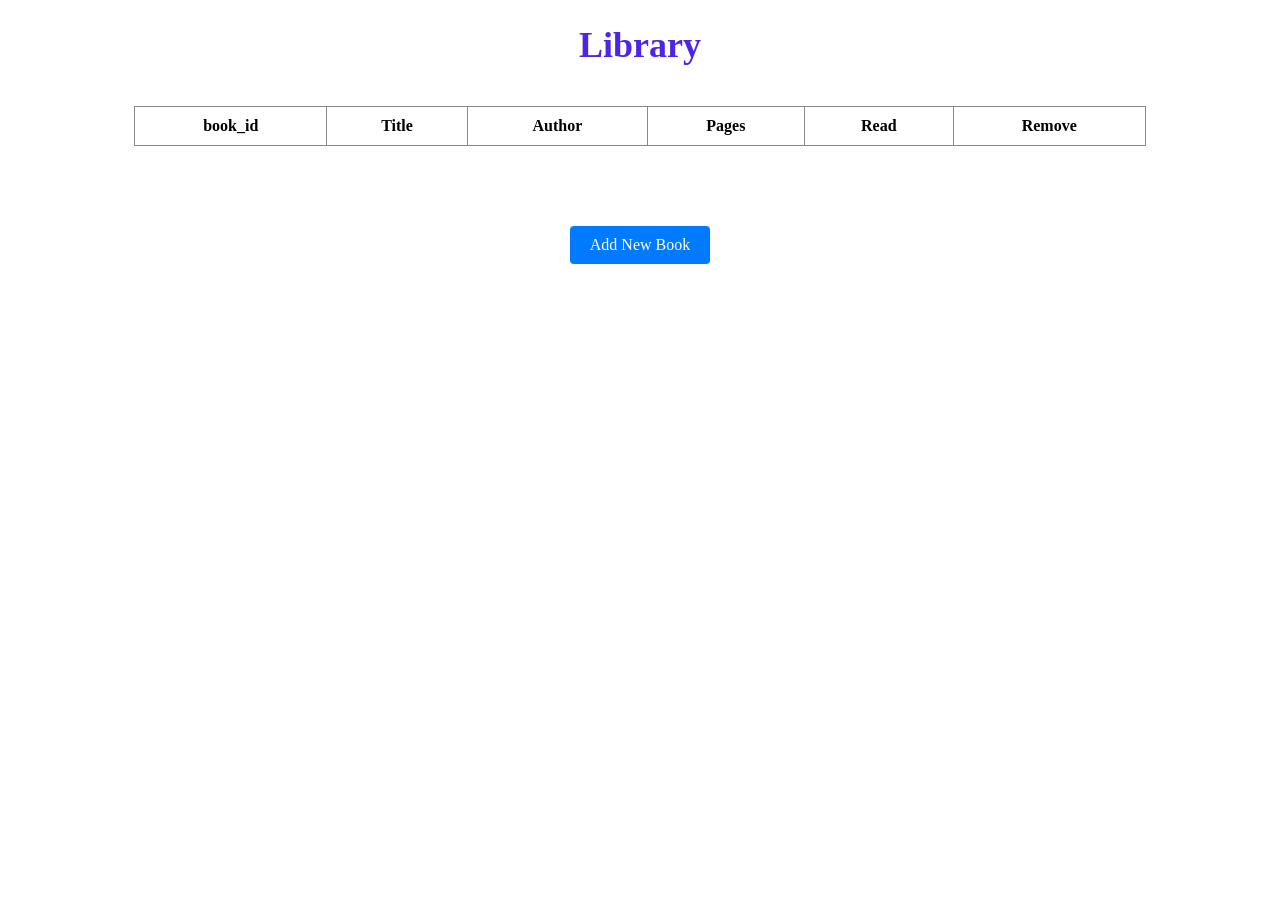
<file: index.html>
<!DOCTYPE html>
<html lang="en">
<head>
    <meta charset="UTF-8">
    <meta name="viewport" content="width=device-width, initial-scale=1.0">
    <link rel="stylesheet" href="pg.css">
    <title>Library</title>
</head>
<body>
    <div>
        <h1>Library</h1>
        <table id ="bookTable">
            <thead>
                <tr>
                <th>book_id</th>
                <th>Title</th>
                <th>Author</th>
                <th>Pages</th>
                <th>Read</th>
                <th>Remove</th>
            </tr>
            </thead>
            <tbody>

            </tbody>
        </table>
    <div class="btn-div">
        <a class="btn-link" href="addBook.html">Add New Book</a>
        <script src ="Book.js"></script>
    </div> 
    </div>
</body>
</html>
</file>
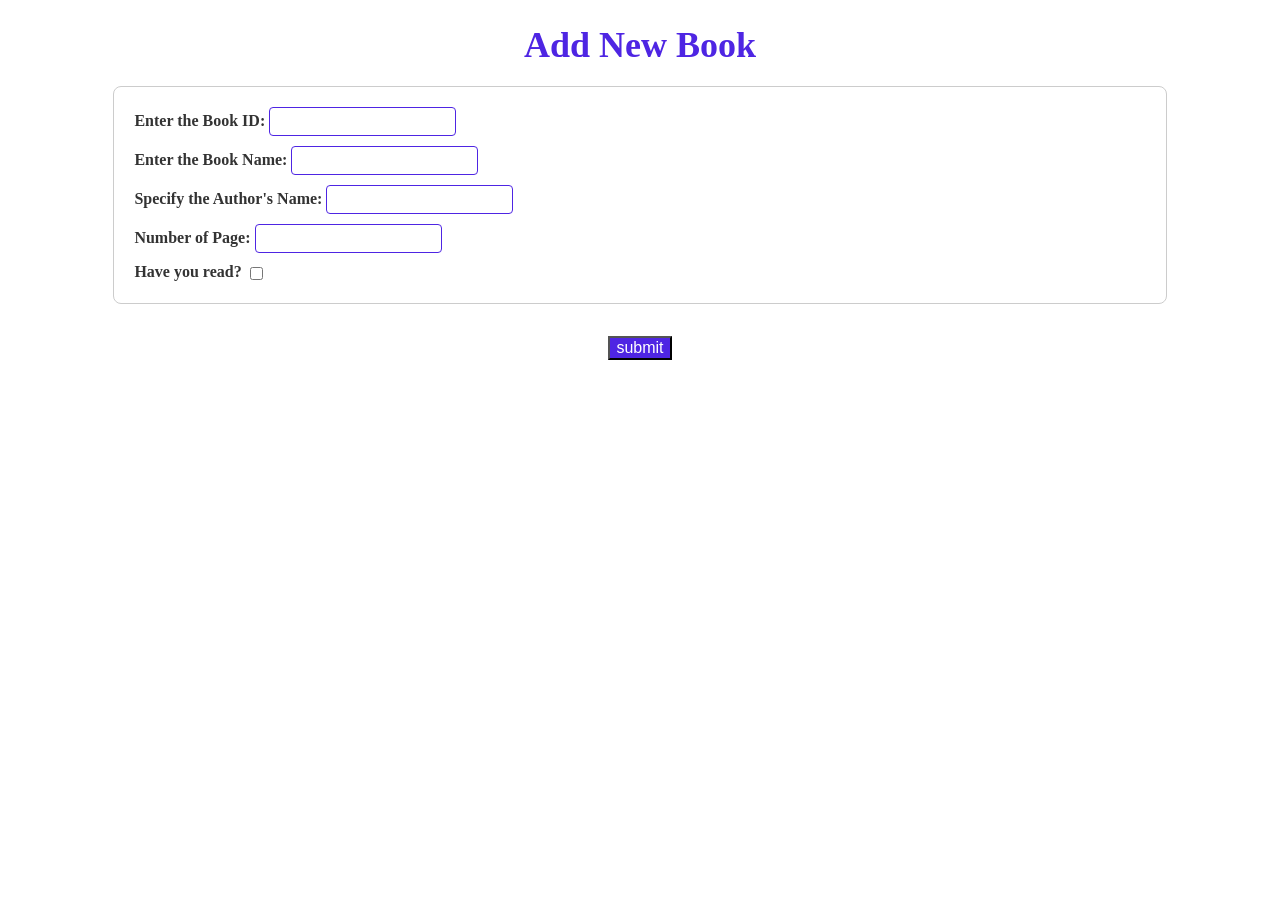
<file: addBook.html>
<!DOCTYPE html>
<html lang="en">
<head>
    <meta charset="UTF-8">
    <meta name="viewport" content="width=device-width, initial-scale=1.0">
    <link rel="stylesheet" href="form.css">
    <title>Add New Book</title>
</head>
<body>
    <h1>
        Add New Book
    </h1>
    <form id="book-form">
        <fieldset>
            <label for="book-id">Enter the Book ID: <input id="book-id" name="book-id" type="text"></label>
            <br>
            <label for="book-name">Enter the Book Name: <input id="book-name" name="book-name" type="text"></label>
            <br>
            <label for="book-author">Specify the Author's Name: <input id="book-author" name="book-author" type="text"></label>
            <br>
            <label for="book-pages">Number of Page: <input id="book-pages" name="book-pages" type="text"></label>
            <br>
            <label class="checkbox" for="book-read">Have you read?<input id="book-read" name="book-read" type="checkbox"></label>
            <br>
        </fieldset>
        <div><input type="submit" value="submit"></div>
        
    </form>
    <script src="Form.js"></script>    
</body>
</html>
</file>
<file: pg.css>
h1{
    font-size: 36px;
    font-weight: bold;
    color: #4e25e3;
    margin-bottom: 20px;
    text-align: center;
}
table {
    margin-left: auto;
    margin-right: auto;
    /* Optional: add some spacing above and below */
    margin-top: 40px;
    margin-bottom: 40px;
    border-collapse: collapse;
    width: 80%;
}
th,td {
    border: 1px solid #888;
    padding: 10px 16px;
    text-align: center;
}
form {
    margin-bottom: 15px;
    display: flex;
    flex-direction: column;
    text-align: center;
    justify-content: center;
    width: 100%;
    padding: 10px;
    box-sizing: content-box;
    background-color: #fff;
}
input-field {
    width: 100%;
    max-width: 400px;
    padding: 10px;
    border: 1px solid #cf4242;
    border-radius: 4px;
    font-size: 16px;
    text-align: center;
}
button {
    padding: 10px 20px;
    background-color: #007bff;
    color: #fff;
    border: none;
    border-radius: 4px;
    cursor: pointer;
    font-size: 16px;
}
button:hover {
    background-color: #0056b3;
}
.btn-link {
    display: inline-block;
    padding: 10px 20px;
    background-color: #007bff;
    color: white !important;
    border: none;
    border-radius: 4px;
    cursor: pointer;
    font-size: 16px;
    text-decoration: none;
    margin-top: 40px;
    transition: background 0.2s;
    margin-left: auto;
    margin-right: auto; 
    width: fit-content;
}
.btn-link:hover {
    background-color: #0056b3;
    text-decoration: none;
}
div {
        text-align: center;
}
</file>
<file: form.css>
h1  {
    text-align: center;
    font-size: 36px;
    font-weight: bold;
    color: #4e25e3;
    margin-bottom: 20px;
}
fieldset {
    margin: 20px auto;
    padding: 20px;
    border: 1px solid #ccc;
    border-radius: 8px;
    width: 80%;
    margin-bottom: 32px;
}
label {
    margin-bottom: 10px;
    font-weight: bold;
    color: #333;
}
input[type="text"] {
    padding: 6px 8px;  
    border: 1px solid #4e25e3;
    border-radius: 4px;
    background-origin: content-box;
    margin-bottom: 10px;
}
input[type="submit"] {
    background-color: #4e25e3;
    color: white;
    cursor: pointer;
    font-size: 16px;
}
input[type="submit"]:hover {
    background-color: #3a1d9f;
}
input[type="checkbox"] {
    width: auto;
}
.checkbox input[type="checkbox"] {
    margin-left: 8px;
    vertical-align: middle;
}
div {
    text-align: center;
    margin-top: 20px;
}
br {
    padding: 10px;
}
</file>
